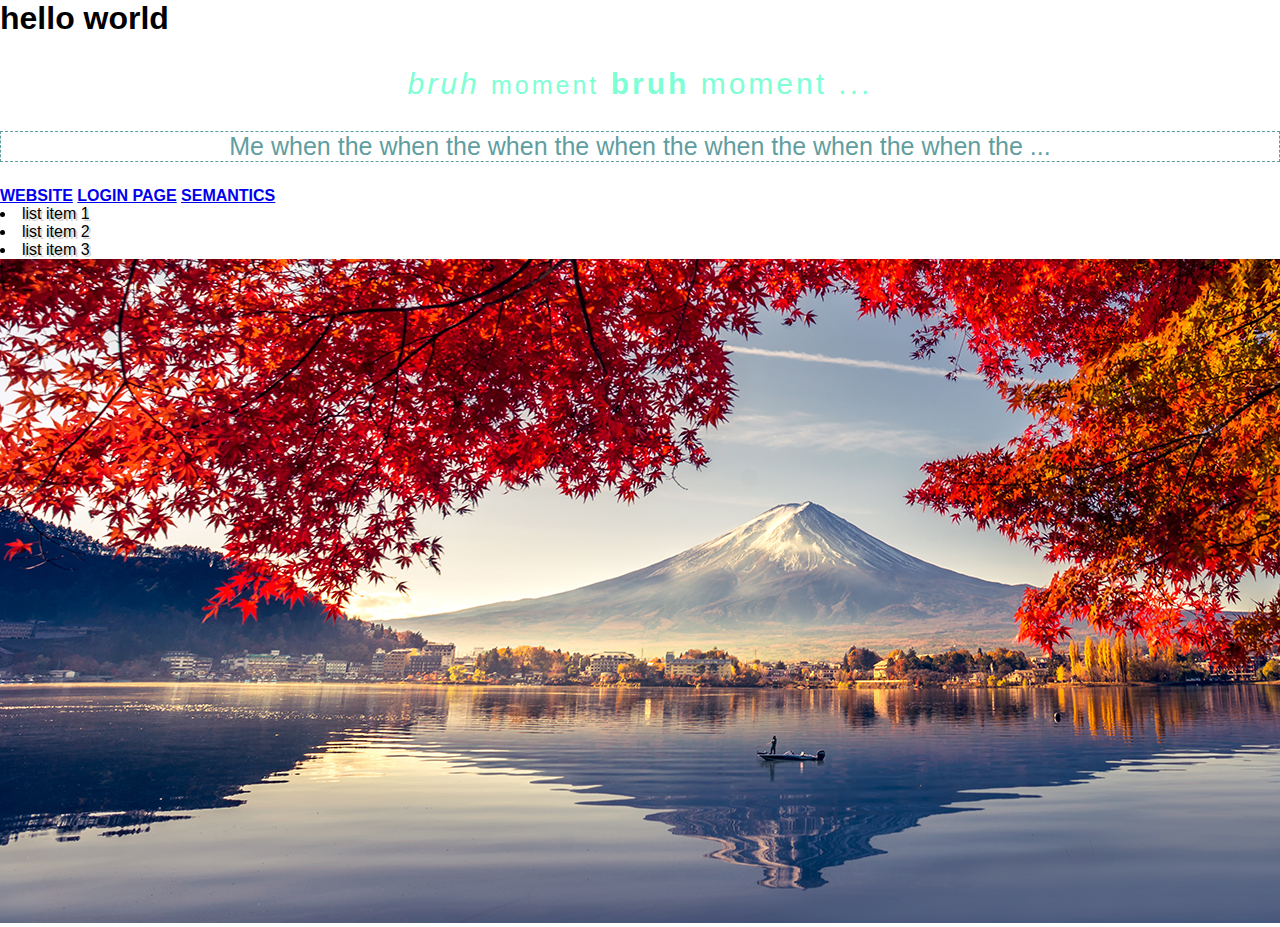
<file: index.html>
<!DOCTYPE html>
<html>
    <head>
        <link rel="stylesheet" href="styles.css">
        <title>website</title>
        
    </head>
    <body>

        <h1>hello world</h1>
        
        <div class="content">
            <p class="paragraph">
                <em>bruh</em> <small>moment</small> <strong>bruh</strong> moment
            </p>

            <p class="paragraphtwo">
                Me when the when the when the when the when the when the when the
            </p>
        </div>

        <a href="https://www.youtube.com/">website</a>
        <a href="login.html">login page</a>
        <a href="semantics.html">semantics</a>

        <ul>
            <li>list item 1</li>
            <li>list item 2</li>
            <li>list item 3</li>
        </ul>

        <img
            src="public/image.jpg" alt="cool"
            id="header-image"
        />

    </body>
</html>
</file>
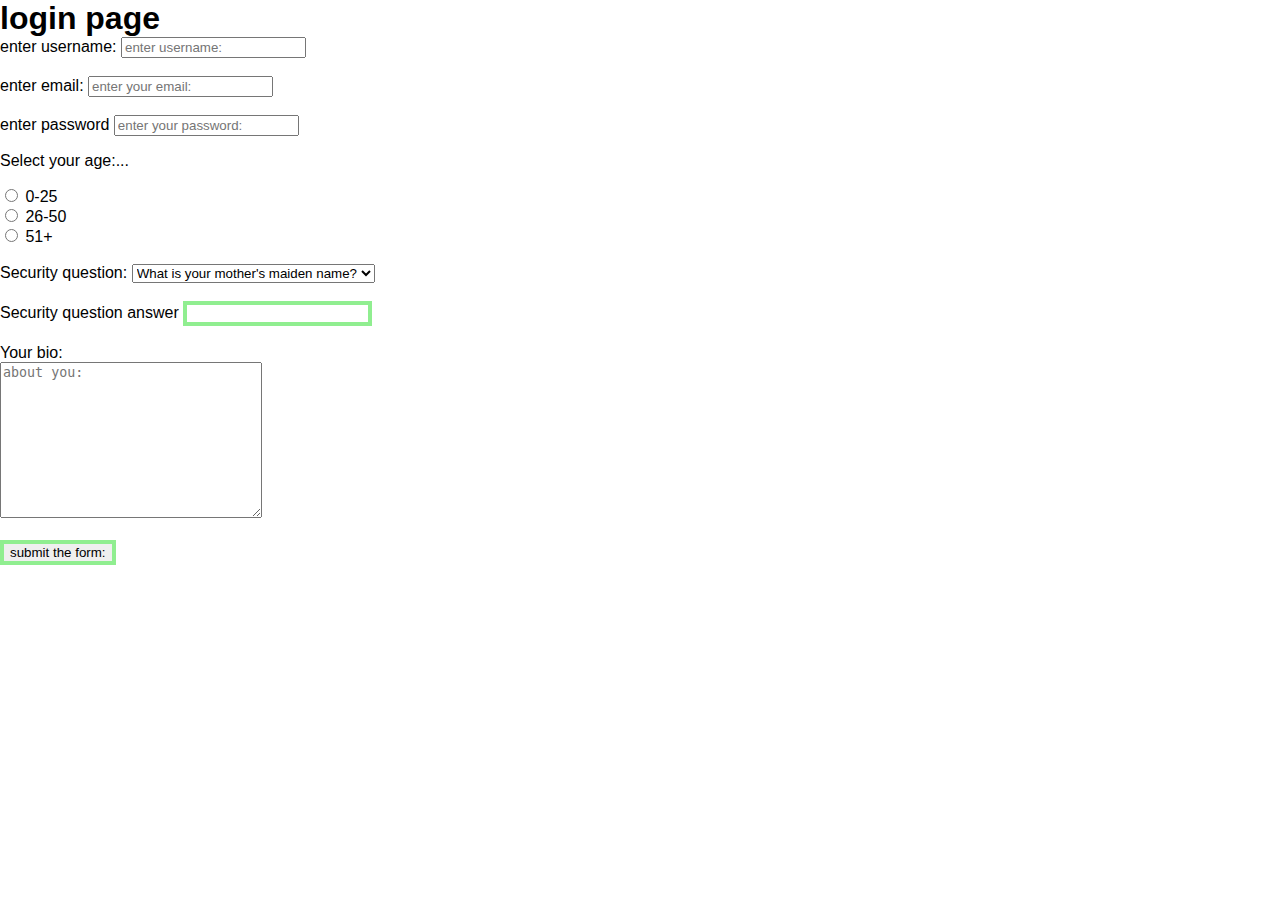
<file: login.html>
<!DOCTYPE html>
<html>
    <head>
        <link rel="stylesheet" href="styles.css">
        <title>website</title>
        
    </head>
    <body>

        <h1>login page</h1>

        <form>
            <label for="username">enter username:</label>
            <input type="text" id="username" name="username" placeholder="enter username:" required>
            <br><br>
            <label for="email">enter email:</label>
            <input type="email" id="email" name="email" placeholder="enter your email:" required>
            <br><br>
            <label for="password">enter password</label>
            <input type="password" id="password" name="password" placeholder="enter your password:" required>

            <p>Select your age:</p>

            <input type="radio" name="age" value="0-25" id="option-1">
            <label for="option-1">0-25</label>
            <br>
            <input type="radio" name="age" value="26-50" id="option-2">
            <label for="option-1">26-50</label>
            <br>
            <input type="radio" name="age" value="51+" id="option-3">
            <label for="option-1">51+</label>

            <br><br>

            <label for="question">Security question:</label>
            <select name="question" id="question">
             <option value="q1">What is your mother's maiden name?</option>
             <option value="q2">What was the name of your first pet?</option>
             <option value="q3">What is your favorite sports team?</option>
            </select>

            <br><br>

            <label for="answer">Security question answer</label>
            <input type="text" id="answer" name="answer">

            <br><br>

            <label for="bio">Your bio:</label><br>
            <textarea name="bio" id="bio" cols="30" rows="10" placeholder="about you:"></textarea>

            <br><br>

            <input type="submit" value="submit the form:">
        </form>

    </body>
</html>
</file>
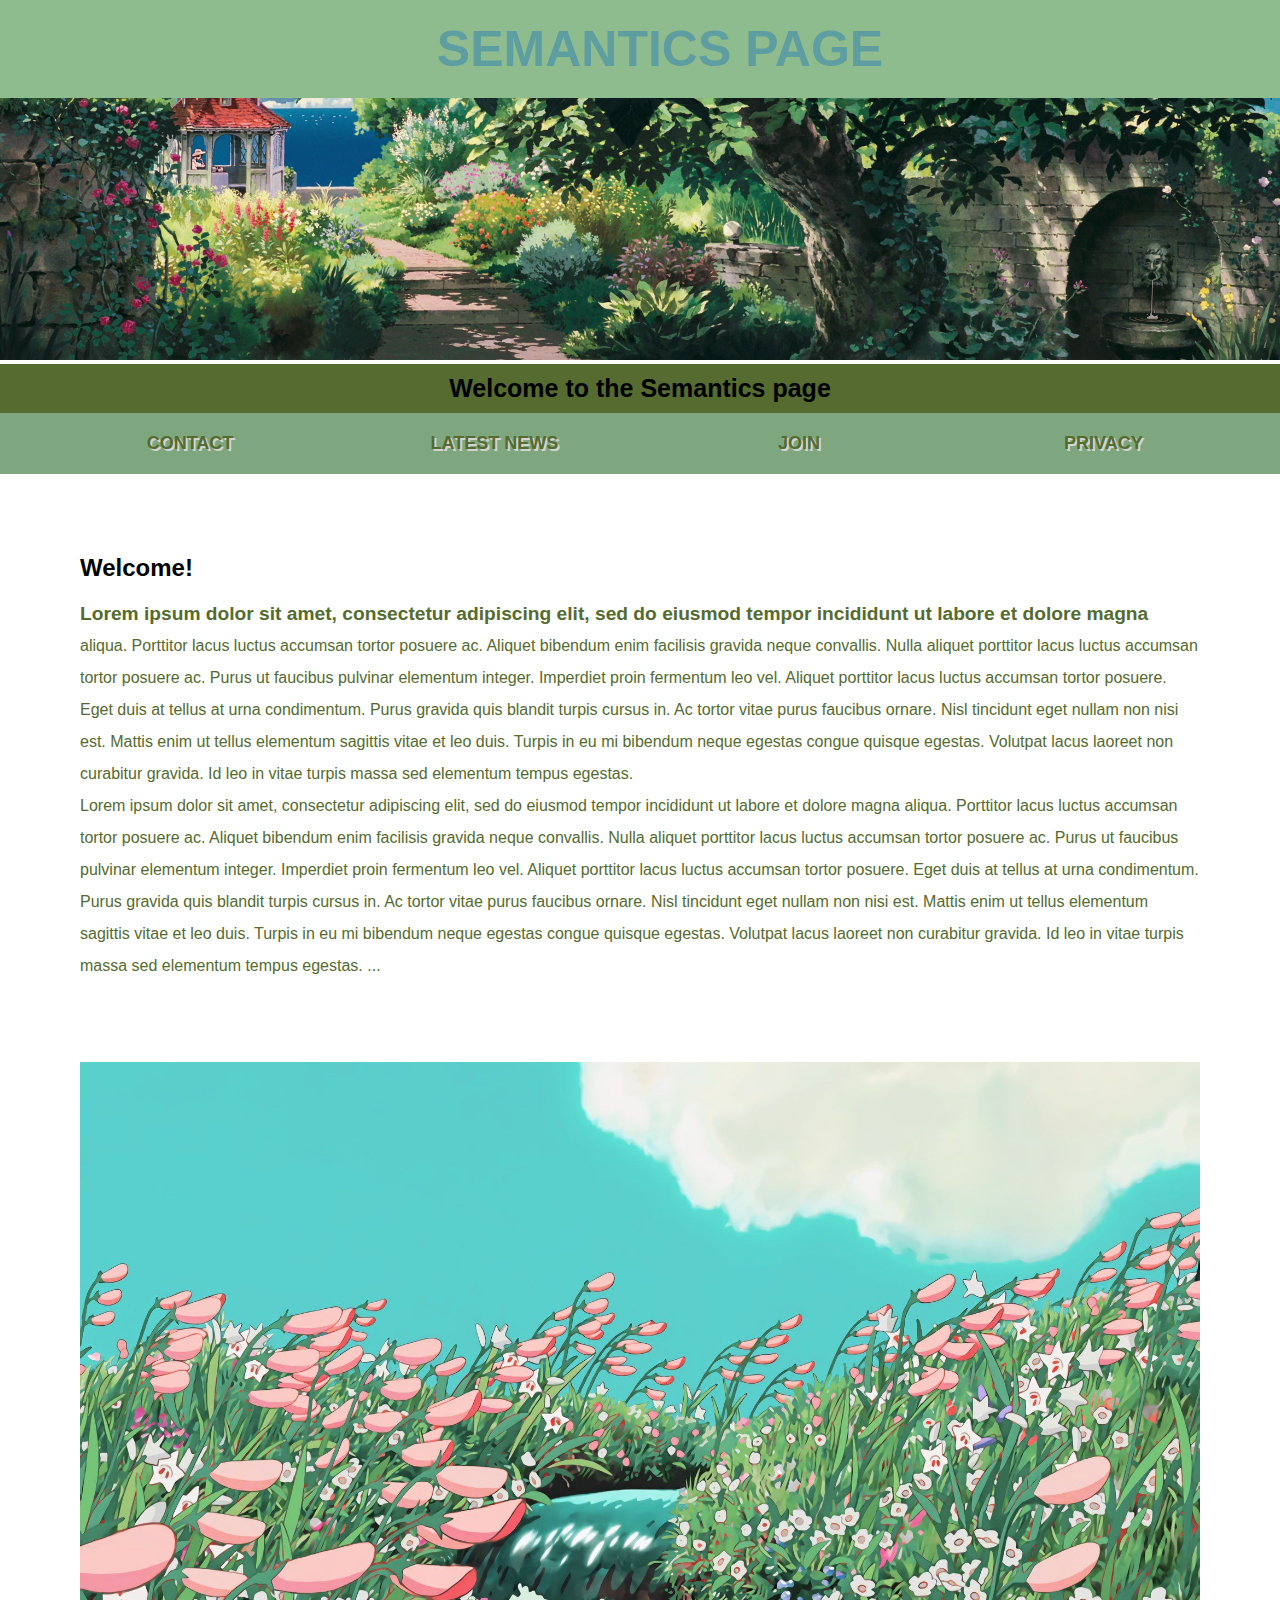
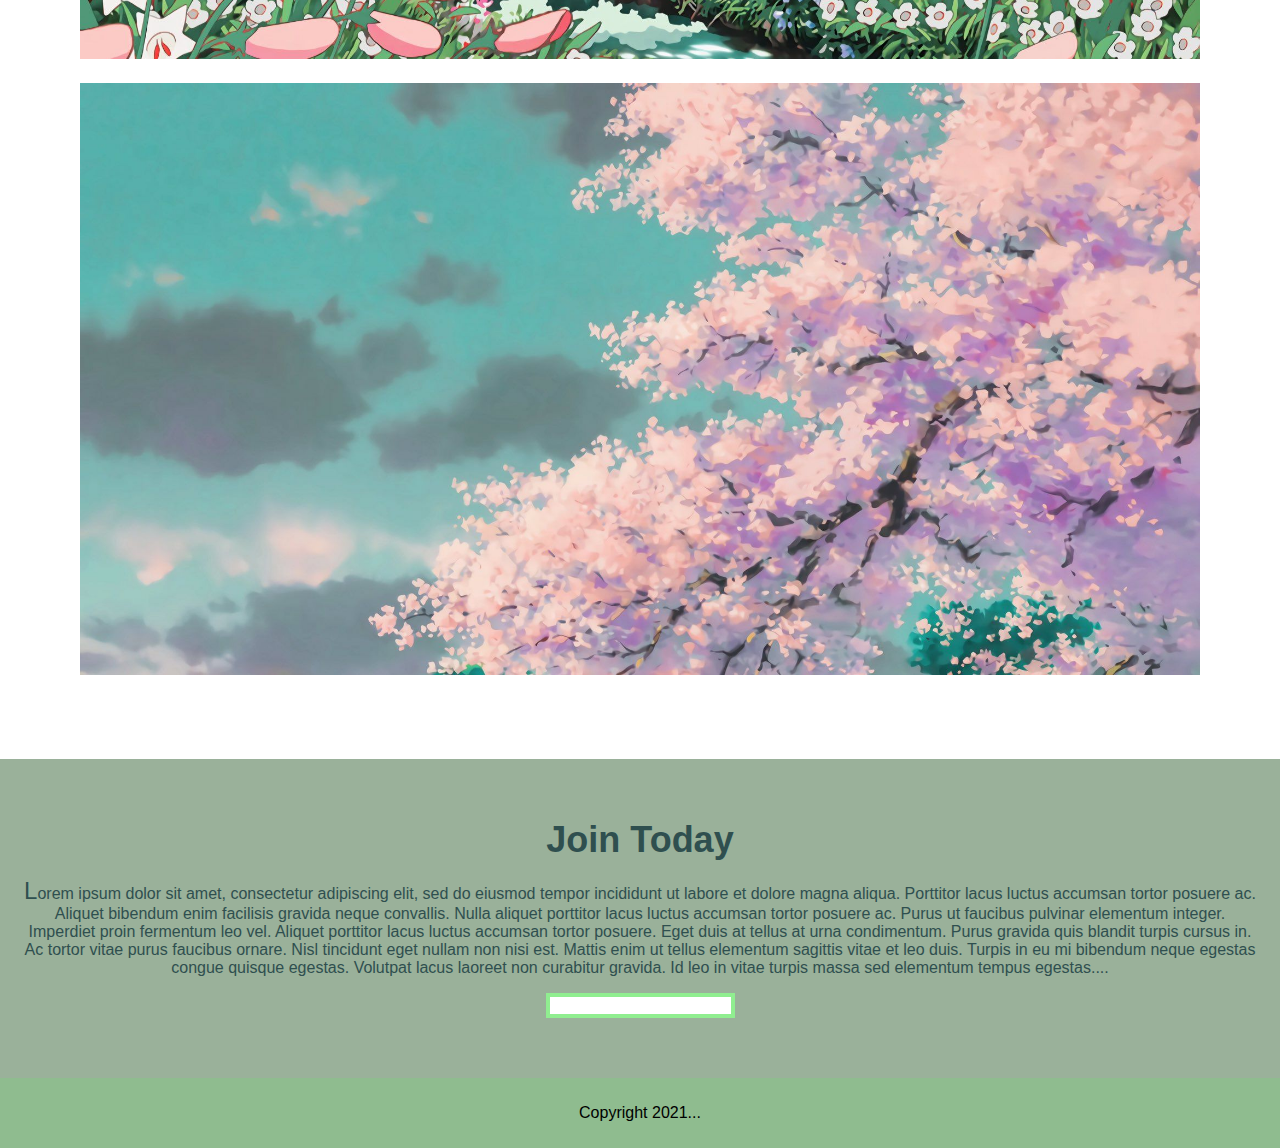
<file: semantics.html>
<!DOCTYPE html>
<html>
<head>
    <meta name="viewport" content="width=device-width, initial-scale=1.0">
    <link rel="stylesheet" href="styles.css">
    <title>Semantics</title>
</head>
<body>
    <header>
        <h1>SEMANTICS PAGE</h1>
    </header>
    <section class="banner">
        <img 
            src="public/banner2.jpg" alt="banner" 
            id="banner"
        />
        <div class="welcome">
            <h2>Welcome to the <br><span>Semantics page</span></h2>
        </div>
    </section>
    <nav class="main-nav">
        <ul>
            <li><a href="/contact.html" class="contact">Contact</a></li>
            <li><a href="/news.html">Latest News</a></li>
            <li><a href="/join.html">Join</a></li>
            <li><a href="/privacy.html">Privacy</a></li>
        </ul>
    </nav>
    <main>
        <article>
            <h2>Welcome!</h2>
            <p>  Lorem ipsum dolor sit amet, consectetur adipiscing elit, sed do eiusmod tempor incididunt ut labore et dolore magna aliqua. Porttitor lacus luctus accumsan tortor posuere ac. Aliquet bibendum enim facilisis gravida neque convallis. Nulla aliquet porttitor lacus luctus accumsan tortor posuere ac. Purus ut faucibus pulvinar elementum integer. Imperdiet proin fermentum leo vel. Aliquet porttitor lacus luctus accumsan tortor posuere. Eget duis at tellus at urna condimentum. Purus gravida quis blandit turpis cursus in. Ac tortor vitae purus faucibus ornare. Nisl tincidunt eget nullam non nisi est. Mattis enim ut tellus elementum sagittis vitae et leo duis. Turpis in eu mi bibendum neque egestas congue quisque egestas. Volutpat lacus laoreet non curabitur gravida. Id leo in vitae turpis massa sed elementum tempus egestas.<br>
            Lorem ipsum dolor sit amet, consectetur adipiscing elit, sed do eiusmod tempor incididunt ut labore et dolore magna aliqua. Porttitor lacus luctus accumsan tortor posuere ac. Aliquet bibendum enim facilisis gravida neque convallis. Nulla aliquet porttitor lacus luctus accumsan tortor posuere ac. Purus ut faucibus pulvinar elementum integer. Imperdiet proin fermentum leo vel. Aliquet porttitor lacus luctus accumsan tortor posuere. Eget duis at tellus at urna condimentum. Purus gravida quis blandit turpis cursus in. Ac tortor vitae purus faucibus ornare. Nisl tincidunt eget nullam non nisi est. Mattis enim ut tellus elementum sagittis vitae et leo duis. Turpis in eu mi bibendum neque egestas congue quisque egestas. Volutpat lacus laoreet non curabitur gravida. Id leo in vitae turpis massa sed elementum tempus egestas.
            </p>
        </article>
        <ul class="images">
            <li><img src="public/image2.jpg" alt="image"></li>
            <li><img src="public/image3.jpg" alt="image"></li>
        </ul>
    </main>
    <section class="join">
        <h2>Join Today</h2>
        <p>Lorem ipsum dolor sit amet, consectetur adipiscing elit, sed do eiusmod tempor incididunt ut labore et dolore magna aliqua. Porttitor lacus luctus accumsan tortor posuere ac. Aliquet bibendum enim facilisis gravida neque convallis. Nulla aliquet porttitor lacus luctus accumsan tortor posuere ac. Purus ut faucibus pulvinar elementum integer. Imperdiet proin fermentum leo vel. Aliquet porttitor lacus luctus accumsan tortor posuere. Eget duis at tellus at urna condimentum. Purus gravida quis blandit turpis cursus in. Ac tortor vitae purus faucibus ornare. Nisl tincidunt eget nullam non nisi est. Mattis enim ut tellus elementum sagittis vitae et leo duis. Turpis in eu mi bibendum neque egestas congue quisque egestas. Volutpat lacus laoreet non curabitur gravida. Id leo in vitae turpis massa sed elementum tempus egestas.</p>
        <form>
            <input type="email" name="email">
        </form>
    </section>
    <footer>
        <p class="copyright">Copyright 2021</p>
    </footer>
</body>
</html>
</file>
<file: styles.css>
body, ul, li, h1, h2, a{
    margin: 0;
    padding:0;
    font-family: Arial;
}
header {
    color: cadetblue;
    background-color: darkseagreen;
    font-size: 25px;
    text-align: center;
    padding: 20px;
    position: fixed;
    width: 100%;
    z-index: 1;
    top: 0;
    left: 0;
}
p.paragraph {
    color: aquamarine;  
    font-size: 30px;
    text-align: center;
    letter-spacing: 3px;
}
p.paragraphtwo {
    color: cadetblue;
    font-size: 25px;
    text-align: center;
    border: 1px dashed cadetblue;
}
/*div{
    background-color: lightcyan;
    padding: 20px;
}
ul {
    color: darkgrey;
    text-align: center;
    border: 4px solid darkgrey;
}*/
li {
    list-style-position:inside;
    text-shadow: 2px 2px lightgray;
}
a[href]{
    font-weight:bold;
    text-transform: uppercase;
}
/*.header-image {
    width: 20rem;
    height: auto;
}*/
.banner {
    position: relative;
}
.banner img{
    max-width: 100%;
}
.banner .welcome{
    background-color: darkolivegreen;
    padding: 30px;
    position: absolute;
    left: 0;
    top: 40%;
}
.banner h2{
    font-size:44px;
}
.banner h2 span{
    font-size:1.3em;
}
nav{
    background-color: rgb(127, 167, 127);
    padding: 20px;
    position: sticky;
    top: 95px;
}
nav ul{
    white-space:  nowrap;
    max-width: 1200px;
    margin: 0 auto;
}
nav li{
    width: 25%;
    display: inline-block;
    font-size: 24px;
    text-align: center;
}
nav li a{
    text-decoration: none;
    color: darkolivegreen;
}
main {
    max-width: 100%;
    width: 1200px;
    margin: 80px auto;
    padding: 0 40px;
    box-sizing: border-box;
}
article p{
    line-height: 2em;
    color: darkolivegreen
}
.images{
    text-align: center;
    margin: 80px 0;
    white-space: nowrap;
}
.images li{
    display: inline-block;
    width: 40%;
    margin: 20px 5%;
}
.images li img{
    max-width: 100%;
}
.join{
    background-color: rgb(154, 177, 154);
    text-align: center;
    padding: 60px 20px;
    color: darkslategray;
}
.join h2{
    font-size: 36px;
}
.form input{
    margin: 20px 0;
    padding: 10px 20px;
    font-size:24px;
    border-radius: 28px;
    border: 4px solid white;
}
footer {
    background-color: darkseagreen;
    padding: 10px;
    text-align: center;
}

/* pseudo-classes */

nav li a:hover{
    text-decoration: underline;
}
.images li:hover{
    position:relative;
    top:-4px;
}
form input:forcus{
    border: 4px dashed darkslategray;
    outline: none;
}
form input:valid{
    border: 4px solid lightgreen;
}
/*nav li:first-child{
    border: 3px solid darkolivegreen;
}*/ 
article p::first-line{
    font-weight: bold;
    font-size: 1.2em;
}
section.join p::first-letter{
    font-size: 1.5em;
}
p::selection{
    background-color: darkolivegreen;
    color: white;
}
p::after{
    content: '...'
}

@media screen and (max-width: 1400px){

    .banner .welcome h2{
        font-size: 60px;
    }
    nav li{
        font-size: 18px;
    }

}

@media screen and (max-width: 960px){

    .banner .welcome h2{
        font-size: 40px;
    }

}

@media screen and (max-width: 1400px){

    .banner .welcome {
        position: relative;
        text-align: center;
        padding: 10px;
    }
    .banner .welcome br{
        display: none;
    }
    .banner .welcome h2{
        font-size: 25px;
    }
    .banner .welcome span{
        font-size: 1em;
    }
    .images li{
        width: 100%;
        margin: 20px auto;
        display: block;
    }

}

@media screen and (max-width: 560px){

    nav li{
        font-size: 20px;
        display: block;
        width: 100%;
        margin: 12px;
    }
    nav{
        top: 0;
    }
    header{
        position: relative;
    }

}
</file>
